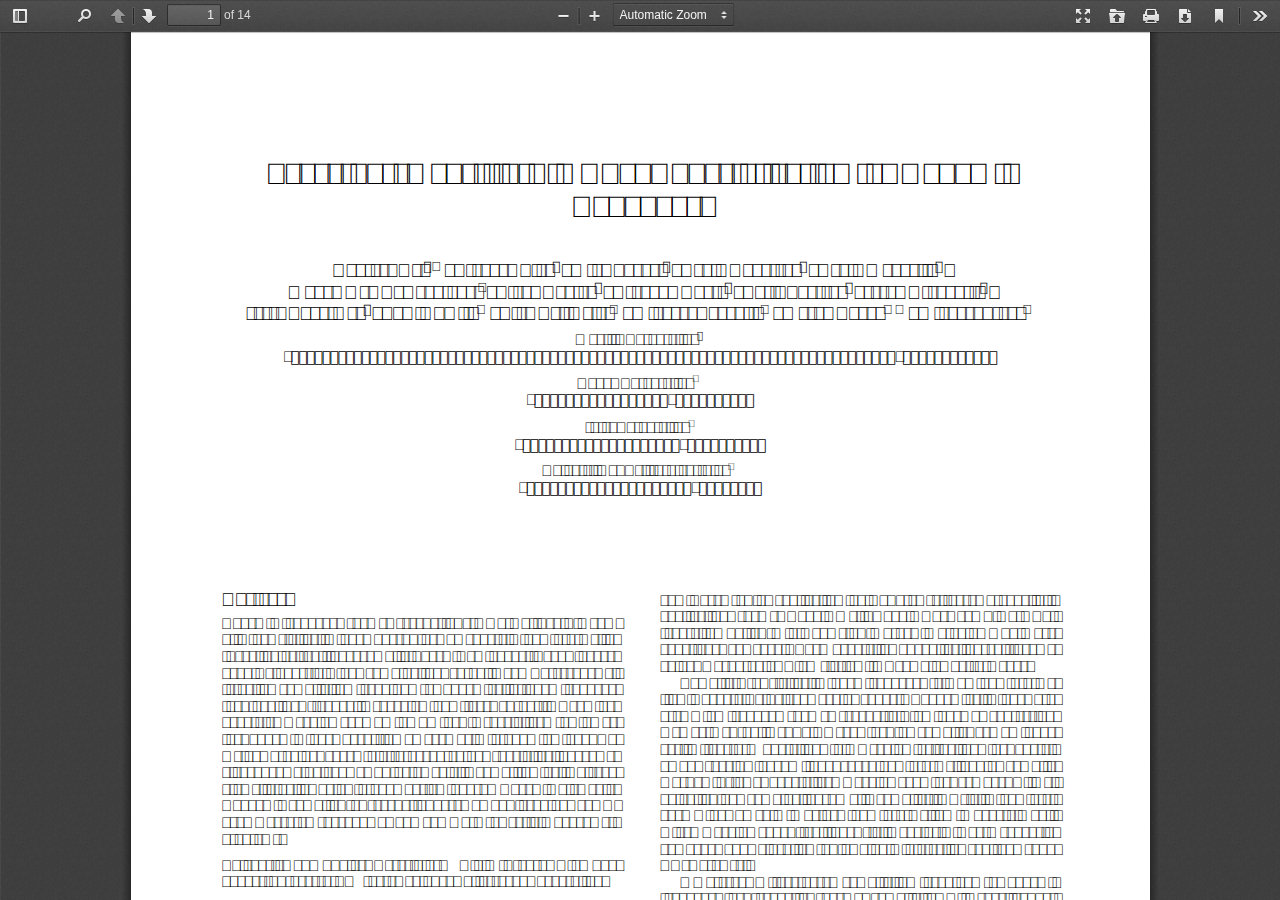
<file: lib/pdf/web/viewer.html>
<!DOCTYPE html>
<!--
Copyright 2012 Mozilla Foundation

Licensed under the Apache License, Version 2.0 (the "License");
you may not use this file except in compliance with the License.
You may obtain a copy of the License at

    http://www.apache.org/licenses/LICENSE-2.0

Unless required by applicable law or agreed to in writing, software
distributed under the License is distributed on an "AS IS" BASIS,
WITHOUT WARRANTIES OR CONDITIONS OF ANY KIND, either express or implied.
See the License for the specific language governing permissions and
limitations under the License.

Adobe CMap resources are covered by their own copyright but the same license:

    Copyright 1990-2015 Adobe Systems Incorporated.

See https://github.com/adobe-type-tools/cmap-resources
-->
<html dir="ltr" mozdisallowselectionprint>
  <head>
    <meta charset="utf-8">
    <meta name="viewport" content="width=device-width, initial-scale=1, maximum-scale=1">
    <meta name="google" content="notranslate">
    <meta http-equiv="X-UA-Compatible" content="IE=edge">
    <title>PDF.js viewer</title>


    <link rel="stylesheet" href="viewer.css">


<!-- This snippet is used in production (included from viewer.html) -->
<link rel="resource" type="application/l10n" href="locale/locale.properties">
<script src="../build/pdf.js"></script>


    <script src="viewer.js"></script>

  <link rel="alternate" href="/rss.xml" title="YanWei-Sun" type="application/rss+xml">
</head>

  <body tabindex="1" class="loadingInProgress">
    <div id="outerContainer">

      <div id="sidebarContainer">
        <div id="toolbarSidebar">
          <div class="splitToolbarButton toggled">
            <button id="viewThumbnail" class="toolbarButton toggled" title="Show Thumbnails" tabindex="2" data-l10n-id="thumbs">
               <span data-l10n-id="thumbs_label">Thumbnails</span>
            </button>
            <button id="viewOutline" class="toolbarButton" title="Show Document Outline (double-click to expand/collapse all items)" tabindex="3" data-l10n-id="document_outline">
               <span data-l10n-id="document_outline_label">Document Outline</span>
            </button>
            <button id="viewAttachments" class="toolbarButton" title="Show Attachments" tabindex="4" data-l10n-id="attachments">
               <span data-l10n-id="attachments_label">Attachments</span>
            </button>
          </div>
        </div>
        <div id="sidebarContent">
          <div id="thumbnailView">
          </div>
          <div id="outlineView" class="hidden">
          </div>
          <div id="attachmentsView" class="hidden">
          </div>
        </div>
        <div id="sidebarResizer" class="hidden"></div>
      </div>  <!-- sidebarContainer -->

      <div id="mainContainer">
        <div class="findbar hidden doorHanger" id="findbar">
          <div id="findbarInputContainer">
            <input id="findInput" class="toolbarField" title="Find" placeholder="Find in document…" tabindex="91" data-l10n-id="find_input">
            <div class="splitToolbarButton">
              <button id="findPrevious" class="toolbarButton findPrevious" title="Find the previous occurrence of the phrase" tabindex="92" data-l10n-id="find_previous">
                <span data-l10n-id="find_previous_label">Previous</span>
              </button>
              <div class="splitToolbarButtonSeparator"></div>
              <button id="findNext" class="toolbarButton findNext" title="Find the next occurrence of the phrase" tabindex="93" data-l10n-id="find_next">
                <span data-l10n-id="find_next_label">Next</span>
              </button>
            </div>
          </div>

          <div id="findbarOptionsOneContainer">
            <input type="checkbox" id="findHighlightAll" class="toolbarField" tabindex="94">
            <label for="findHighlightAll" class="toolbarLabel" data-l10n-id="find_highlight">Highlight all</label>
            <input type="checkbox" id="findMatchCase" class="toolbarField" tabindex="95">
            <label for="findMatchCase" class="toolbarLabel" data-l10n-id="find_match_case_label">Match case</label>
          </div>
          <div id="findbarOptionsTwoContainer">
            <input type="checkbox" id="findEntireWord" class="toolbarField" tabindex="96">
            <label for="findEntireWord" class="toolbarLabel" data-l10n-id="find_entire_word_label">Whole words</label>
            <span id="findResultsCount" class="toolbarLabel hidden"></span>
          </div>

          <div id="findbarMessageContainer">
            <span id="findMsg" class="toolbarLabel"></span>
          </div>
        </div>  <!-- findbar -->

        <div id="secondaryToolbar" class="secondaryToolbar hidden doorHangerRight">
          <div id="secondaryToolbarButtonContainer">
            <button id="secondaryPresentationMode" class="secondaryToolbarButton presentationMode visibleLargeView" title="Switch to Presentation Mode" tabindex="51" data-l10n-id="presentation_mode">
              <span data-l10n-id="presentation_mode_label">Presentation Mode</span>
            </button>

            <button id="secondaryOpenFile" class="secondaryToolbarButton openFile visibleLargeView" title="Open File" tabindex="52" data-l10n-id="open_file">
              <span data-l10n-id="open_file_label">Open</span>
            </button>

            <button id="secondaryPrint" class="secondaryToolbarButton print visibleMediumView" title="Print" tabindex="53" data-l10n-id="print">
              <span data-l10n-id="print_label">Print</span>
            </button>

            <button id="secondaryDownload" class="secondaryToolbarButton download visibleMediumView" title="Download" tabindex="54" data-l10n-id="download">
              <span data-l10n-id="download_label">Download</span>
            </button>

            <a href="#" id="secondaryViewBookmark" class="secondaryToolbarButton bookmark visibleSmallView" title="Current view (copy or open in new window)" tabindex="55" data-l10n-id="bookmark">
              <span data-l10n-id="bookmark_label">Current View</span>
            </a>

            <div class="horizontalToolbarSeparator visibleLargeView"></div>

            <button id="firstPage" class="secondaryToolbarButton firstPage" title="Go to First Page" tabindex="56" data-l10n-id="first_page">
              <span data-l10n-id="first_page_label">Go to First Page</span>
            </button>
            <button id="lastPage" class="secondaryToolbarButton lastPage" title="Go to Last Page" tabindex="57" data-l10n-id="last_page">
              <span data-l10n-id="last_page_label">Go to Last Page</span>
            </button>

            <div class="horizontalToolbarSeparator"></div>

            <button id="pageRotateCw" class="secondaryToolbarButton rotateCw" title="Rotate Clockwise" tabindex="58" data-l10n-id="page_rotate_cw">
              <span data-l10n-id="page_rotate_cw_label">Rotate Clockwise</span>
            </button>
            <button id="pageRotateCcw" class="secondaryToolbarButton rotateCcw" title="Rotate Counterclockwise" tabindex="59" data-l10n-id="page_rotate_ccw">
              <span data-l10n-id="page_rotate_ccw_label">Rotate Counterclockwise</span>
            </button>

            <div class="horizontalToolbarSeparator"></div>

            <button id="cursorSelectTool" class="secondaryToolbarButton selectTool toggled" title="Enable Text Selection Tool" tabindex="60" data-l10n-id="cursor_text_select_tool">
              <span data-l10n-id="cursor_text_select_tool_label">Text Selection Tool</span>
            </button>
            <button id="cursorHandTool" class="secondaryToolbarButton handTool" title="Enable Hand Tool" tabindex="61" data-l10n-id="cursor_hand_tool">
              <span data-l10n-id="cursor_hand_tool_label">Hand Tool</span>
            </button>

            <div class="horizontalToolbarSeparator"></div>

            <button id="scrollVertical" class="secondaryToolbarButton scrollModeButtons scrollVertical toggled" title="Use Vertical Scrolling" tabindex="62" data-l10n-id="scroll_vertical">
              <span data-l10n-id="scroll_vertical_label">Vertical Scrolling</span>
            </button>
            <button id="scrollHorizontal" class="secondaryToolbarButton scrollModeButtons scrollHorizontal" title="Use Horizontal Scrolling" tabindex="63" data-l10n-id="scroll_horizontal">
              <span data-l10n-id="scroll_horizontal_label">Horizontal Scrolling</span>
            </button>
            <button id="scrollWrapped" class="secondaryToolbarButton scrollModeButtons scrollWrapped" title="Use Wrapped Scrolling" tabindex="64" data-l10n-id="scroll_wrapped">
              <span data-l10n-id="scroll_wrapped_label">Wrapped Scrolling</span>
            </button>

            <div class="horizontalToolbarSeparator scrollModeButtons"></div>

            <button id="spreadNone" class="secondaryToolbarButton spreadModeButtons spreadNone toggled" title="Do not join page spreads" tabindex="65" data-l10n-id="spread_none">
              <span data-l10n-id="spread_none_label">No Spreads</span>
            </button>
            <button id="spreadOdd" class="secondaryToolbarButton spreadModeButtons spreadOdd" title="Join page spreads starting with odd-numbered pages" tabindex="66" data-l10n-id="spread_odd">
              <span data-l10n-id="spread_odd_label">Odd Spreads</span>
            </button>
            <button id="spreadEven" class="secondaryToolbarButton spreadModeButtons spreadEven" title="Join page spreads starting with even-numbered pages" tabindex="67" data-l10n-id="spread_even">
              <span data-l10n-id="spread_even_label">Even Spreads</span>
            </button>

            <div class="horizontalToolbarSeparator spreadModeButtons"></div>

            <button id="documentProperties" class="secondaryToolbarButton documentProperties" title="Document Properties…" tabindex="68" data-l10n-id="document_properties">
              <span data-l10n-id="document_properties_label">Document Properties…</span>
            </button>
          </div>
        </div>  <!-- secondaryToolbar -->

        <div class="toolbar">
          <div id="toolbarContainer">
            <div id="toolbarViewer">
              <div id="toolbarViewerLeft">
                <button id="sidebarToggle" class="toolbarButton" title="Toggle Sidebar" tabindex="11" data-l10n-id="toggle_sidebar">
                  <span data-l10n-id="toggle_sidebar_label">Toggle Sidebar</span>
                </button>
                <div class="toolbarButtonSpacer"></div>
                <button id="viewFind" class="toolbarButton" title="Find in Document" tabindex="12" data-l10n-id="findbar">
                  <span data-l10n-id="findbar_label">Find</span>
                </button>
                <div class="splitToolbarButton hiddenSmallView">
                  <button class="toolbarButton pageUp" title="Previous Page" id="previous" tabindex="13" data-l10n-id="previous">
                    <span data-l10n-id="previous_label">Previous</span>
                  </button>
                  <div class="splitToolbarButtonSeparator"></div>
                  <button class="toolbarButton pageDown" title="Next Page" id="next" tabindex="14" data-l10n-id="next">
                    <span data-l10n-id="next_label">Next</span>
                  </button>
                </div>
                <input type="number" id="pageNumber" class="toolbarField pageNumber" title="Page" value="1" size="4" min="1" tabindex="15" data-l10n-id="page">
                <span id="numPages" class="toolbarLabel"></span>
              </div>
              <div id="toolbarViewerRight">
                <button id="presentationMode" class="toolbarButton presentationMode hiddenLargeView" title="Switch to Presentation Mode" tabindex="31" data-l10n-id="presentation_mode">
                  <span data-l10n-id="presentation_mode_label">Presentation Mode</span>
                </button>

                <button id="openFile" class="toolbarButton openFile hiddenLargeView" title="Open File" tabindex="32" data-l10n-id="open_file">
                  <span data-l10n-id="open_file_label">Open</span>
                </button>

                <button id="print" class="toolbarButton print hiddenMediumView" title="Print" tabindex="33" data-l10n-id="print">
                  <span data-l10n-id="print_label">Print</span>
                </button>

                <button id="download" class="toolbarButton download hiddenMediumView" title="Download" tabindex="34" data-l10n-id="download">
                  <span data-l10n-id="download_label">Download</span>
                </button>
                <a href="#" id="viewBookmark" class="toolbarButton bookmark hiddenSmallView" title="Current view (copy or open in new window)" tabindex="35" data-l10n-id="bookmark">
                  <span data-l10n-id="bookmark_label">Current View</span>
                </a>

                <div class="verticalToolbarSeparator hiddenSmallView"></div>

                <button id="secondaryToolbarToggle" class="toolbarButton" title="Tools" tabindex="36" data-l10n-id="tools">
                  <span data-l10n-id="tools_label">Tools</span>
                </button>
              </div>
              <div id="toolbarViewerMiddle">
                <div class="splitToolbarButton">
                  <button id="zoomOut" class="toolbarButton zoomOut" title="Zoom Out" tabindex="21" data-l10n-id="zoom_out">
                    <span data-l10n-id="zoom_out_label">Zoom Out</span>
                  </button>
                  <div class="splitToolbarButtonSeparator"></div>
                  <button id="zoomIn" class="toolbarButton zoomIn" title="Zoom In" tabindex="22" data-l10n-id="zoom_in">
                    <span data-l10n-id="zoom_in_label">Zoom In</span>
                   </button>
                </div>
                <span id="scaleSelectContainer" class="dropdownToolbarButton">
                  <select id="scaleSelect" title="Zoom" tabindex="23" data-l10n-id="zoom">
                    <option id="pageAutoOption" title="" value="auto" selected="selected" data-l10n-id="page_scale_auto">Automatic Zoom</option>
                    <option id="pageActualOption" title="" value="page-actual" data-l10n-id="page_scale_actual">Actual Size</option>
                    <option id="pageFitOption" title="" value="page-fit" data-l10n-id="page_scale_fit">Page Fit</option>
                    <option id="pageWidthOption" title="" value="page-width" data-l10n-id="page_scale_width">Page Width</option>
                    <option id="customScaleOption" title="" value="custom" disabled="disabled" hidden="true"></option>
                    <option title="" value="0.5" data-l10n-id="page_scale_percent" data-l10n-args='{ "scale": 50 }'>50%</option>
                    <option title="" value="0.75" data-l10n-id="page_scale_percent" data-l10n-args='{ "scale": 75 }'>75%</option>
                    <option title="" value="1" data-l10n-id="page_scale_percent" data-l10n-args='{ "scale": 100 }'>100%</option>
                    <option title="" value="1.25" data-l10n-id="page_scale_percent" data-l10n-args='{ "scale": 125 }'>125%</option>
                    <option title="" value="1.5" data-l10n-id="page_scale_percent" data-l10n-args='{ "scale": 150 }'>150%</option>
                    <option title="" value="2" data-l10n-id="page_scale_percent" data-l10n-args='{ "scale": 200 }'>200%</option>
                    <option title="" value="3" data-l10n-id="page_scale_percent" data-l10n-args='{ "scale": 300 }'>300%</option>
                    <option title="" value="4" data-l10n-id="page_scale_percent" data-l10n-args='{ "scale": 400 }'>400%</option>
                  </select>
                </span>
              </div>
            </div>
            <div id="loadingBar">
              <div class="progress">
                <div class="glimmer">
                </div>
              </div>
            </div>
          </div>
        </div>

        <menu type="context" id="viewerContextMenu">
          <menuitem id="contextFirstPage" label="First Page"
                    data-l10n-id="first_page"></menuitem>
          <menuitem id="contextLastPage" label="Last Page"
                    data-l10n-id="last_page"></menuitem>
          <menuitem id="contextPageRotateCw" label="Rotate Clockwise"
                    data-l10n-id="page_rotate_cw"></menuitem>
          <menuitem id="contextPageRotateCcw" label="Rotate Counter-Clockwise"
                    data-l10n-id="page_rotate_ccw"></menuitem>
        </menu>

        <div id="viewerContainer" tabindex="0">
          <div id="viewer" class="pdfViewer"></div>
        </div>

        <div id="errorWrapper" hidden='true'>
          <div id="errorMessageLeft">
            <span id="errorMessage"></span>
            <button id="errorShowMore" data-l10n-id="error_more_info">
              More Information
            </button>
            <button id="errorShowLess" data-l10n-id="error_less_info" hidden='true'>
              Less Information
            </button>
          </div>
          <div id="errorMessageRight">
            <button id="errorClose" data-l10n-id="error_close">
              Close
            </button>
          </div>
          <div class="clearBoth"></div>
          <textarea id="errorMoreInfo" hidden='true' readonly="readonly"></textarea>
        </div>
      </div> <!-- mainContainer -->

      <div id="overlayContainer" class="hidden">
        <div id="passwordOverlay" class="container hidden">
          <div class="dialog">
            <div class="row">
              <p id="passwordText" data-l10n-id="password_label">Enter the password to open this PDF file:</p>
            </div>
            <div class="row">
              <input type="password" id="password" class="toolbarField">
            </div>
            <div class="buttonRow">
              <button id="passwordCancel" class="overlayButton"><span data-l10n-id="password_cancel">Cancel</span></button>
              <button id="passwordSubmit" class="overlayButton"><span data-l10n-id="password_ok">OK</span></button>
            </div>
          </div>
        </div>
        <div id="documentPropertiesOverlay" class="container hidden">
          <div class="dialog">
            <div class="row">
              <span data-l10n-id="document_properties_file_name">File name:</span> <p id="fileNameField">-</p>
            </div>
            <div class="row">
              <span data-l10n-id="document_properties_file_size">File size:</span> <p id="fileSizeField">-</p>
            </div>
            <div class="separator"></div>
            <div class="row">
              <span data-l10n-id="document_properties_title">Title:</span> <p id="titleField">-</p>
            </div>
            <div class="row">
              <span data-l10n-id="document_properties_author">Author:</span> <p id="authorField">-</p>
            </div>
            <div class="row">
              <span data-l10n-id="document_properties_subject">Subject:</span> <p id="subjectField">-</p>
            </div>
            <div class="row">
              <span data-l10n-id="document_properties_keywords">Keywords:</span> <p id="keywordsField">-</p>
            </div>
            <div class="row">
              <span data-l10n-id="document_properties_creation_date">Creation Date:</span> <p id="creationDateField">-</p>
            </div>
            <div class="row">
              <span data-l10n-id="document_properties_modification_date">Modification Date:</span> <p id="modificationDateField">-</p>
            </div>
            <div class="row">
              <span data-l10n-id="document_properties_creator">Creator:</span> <p id="creatorField">-</p>
            </div>
            <div class="separator"></div>
            <div class="row">
              <span data-l10n-id="document_properties_producer">PDF Producer:</span> <p id="producerField">-</p>
            </div>
            <div class="row">
              <span data-l10n-id="document_properties_version">PDF Version:</span> <p id="versionField">-</p>
            </div>
            <div class="row">
              <span data-l10n-id="document_properties_page_count">Page Count:</span> <p id="pageCountField">-</p>
            </div>
            <div class="row">
              <span data-l10n-id="document_properties_page_size">Page Size:</span> <p id="pageSizeField">-</p>
            </div>
            <div class="separator"></div>
            <div class="row">
              <span data-l10n-id="document_properties_linearized">Fast Web View:</span> <p id="linearizedField">-</p>
            </div>
            <div class="buttonRow">
              <button id="documentPropertiesClose" class="overlayButton"><span data-l10n-id="document_properties_close">Close</span></button>
            </div>
          </div>
        </div>
        <div id="printServiceOverlay" class="container hidden">
          <div class="dialog">
            <div class="row">
              <span data-l10n-id="print_progress_message">Preparing document for printing…</span>
            </div>
            <div class="row">
              <progress value="0" max="100"></progress>
              <span data-l10n-id="print_progress_percent" data-l10n-args='{ "progress": 0 }' class="relative-progress">0%</span>
            </div>
            <div class="buttonRow">
              <button id="printCancel" class="overlayButton"><span data-l10n-id="print_progress_close">Cancel</span></button>
            </div>
          </div>
        </div>
      </div>  <!-- overlayContainer -->

    </div> <!-- outerContainer -->
    <div id="printContainer"></div>
  </body>
</html>
</file>
<file: lib/pdf/web/viewer.css>
/* Copyright 2014 Mozilla Foundation
 *
 * Licensed under the Apache License, Version 2.0 (the "License");
 * you may not use this file except in compliance with the License.
 * You may obtain a copy of the License at
 *
 *     http://www.apache.org/licenses/LICENSE-2.0
 *
 * Unless required by applicable law or agreed to in writing, software
 * distributed under the License is distributed on an "AS IS" BASIS,
 * WITHOUT WARRANTIES OR CONDITIONS OF ANY KIND, either express or implied.
 * See the License for the specific language governing permissions and
 * limitations under the License.
 */

.textLayer {
  position: absolute;
  left: 0;
  top: 0;
  right: 0;
  bottom: 0;
  overflow: hidden;
  opacity: 0.2;
  line-height: 1.0;
}

.textLayer > span {
  color: transparent;
  position: absolute;
  white-space: pre;
  cursor: text;
  transform-origin: 0% 0%;
}

.textLayer .highlight {
  margin: -1px;
  padding: 1px;

  background-color: rgb(180, 0, 170);
  border-radius: 4px;
}

.textLayer .highlight.begin {
  border-radius: 4px 0px 0px 4px;
}

.textLayer .highlight.end {
  border-radius: 0px 4px 4px 0px;
}

.textLayer .highlight.middle {
  border-radius: 0px;
}

.textLayer .highlight.selected {
  background-color: rgb(0, 100, 0);
}

.textLayer ::-moz-selection { background: rgb(0,0,255); }

.textLayer ::selection { background: rgb(0,0,255); }

.textLayer .endOfContent {
  display: block;
  position: absolute;
  left: 0px;
  top: 100%;
  right: 0px;
  bottom: 0px;
  z-index: -1;
  cursor: default;
  -webkit-user-select: none;
     -moz-user-select: none;
      -ms-user-select: none;
          user-select: none;
}

.textLayer .endOfContent.active {
  top: 0px;
}


.annotationLayer section {
  position: absolute;
}

.annotationLayer .linkAnnotation > a,
.annotationLayer .buttonWidgetAnnotation.pushButton > a {
  position: absolute;
  font-size: 1em;
  top: 0;
  left: 0;
  width: 100%;
  height: 100%;
}

.annotationLayer .linkAnnotation > a:hover,
.annotationLayer .buttonWidgetAnnotation.pushButton > a:hover {
  opacity: 0.2;
  background: #ff0;
  box-shadow: 0px 2px 10px #ff0;
}

.annotationLayer .textAnnotation img {
  position: absolute;
  cursor: pointer;
}

.annotationLayer .textWidgetAnnotation input,
.annotationLayer .textWidgetAnnotation textarea,
.annotationLayer .choiceWidgetAnnotation select,
.annotationLayer .buttonWidgetAnnotation.checkBox input,
.annotationLayer .buttonWidgetAnnotation.radioButton input {
  background-color: rgba(0, 54, 255, 0.13);
  border: 1px solid transparent;
  box-sizing: border-box;
  font-size: 9px;
  height: 100%;
  margin: 0;
  padding: 0 3px;
  vertical-align: top;
  width: 100%;
}

.annotationLayer .choiceWidgetAnnotation select option {
  padding: 0;
}

.annotationLayer .buttonWidgetAnnotation.radioButton input {
  border-radius: 50%;
}

.annotationLayer .textWidgetAnnotation textarea {
  font: message-box;
  font-size: 9px;
  resize: none;
}

.annotationLayer .textWidgetAnnotation input[disabled],
.annotationLayer .textWidgetAnnotation textarea[disabled],
.annotationLayer .choiceWidgetAnnotation select[disabled],
.annotationLayer .buttonWidgetAnnotation.checkBox input[disabled],
.annotationLayer .buttonWidgetAnnotation.radioButton input[disabled] {
  background: none;
  border: 1px solid transparent;
  cursor: not-allowed;
}

.annotationLayer .textWidgetAnnotation input:hover,
.annotationLayer .textWidgetAnnotation textarea:hover,
.annotationLayer .choiceWidgetAnnotation select:hover,
.annotationLayer .buttonWidgetAnnotation.checkBox input:hover,
.annotationLayer .buttonWidgetAnnotation.radioButton input:hover {
  border: 1px solid #000;
}

.annotationLayer .textWidgetAnnotation input:focus,
.annotationLayer .textWidgetAnnotation textarea:focus,
.annotationLayer .choiceWidgetAnnotation select:focus {
  background: none;
  border: 1px solid transparent;
}

.annotationLayer .buttonWidgetAnnotation.checkBox input:checked:before,
.annotationLayer .buttonWidgetAnnotation.checkBox input:checked:after,
.annotationLayer .buttonWidgetAnnotation.radioButton input:checked:before {
  background-color: #000;
  content: '';
  display: block;
  position: absolute;
}

.annotationLayer .buttonWidgetAnnotation.checkBox input:checked:before,
.annotationLayer .buttonWidgetAnnotation.checkBox input:checked:after {
  height: 80%;
  left: 45%;
  width: 1px;
}

.annotationLayer .buttonWidgetAnnotation.checkBox input:checked:before {
  transform: rotate(45deg);
}

.annotationLayer .buttonWidgetAnnotation.checkBox input:checked:after {
  transform: rotate(-45deg);
}

.annotationLayer .buttonWidgetAnnotation.radioButton input:checked:before {
  border-radius: 50%;
  height: 50%;
  left: 30%;
  top: 20%;
  width: 50%;
}

.annotationLayer .textWidgetAnnotation input.comb {
  font-family: monospace;
  padding-left: 2px;
  padding-right: 0;
}

.annotationLayer .textWidgetAnnotation input.comb:focus {
  /*
   * Letter spacing is placed on the right side of each character. Hence, the
   * letter spacing of the last character may be placed outside the visible
   * area, causing horizontal scrolling. We avoid this by extending the width
   * when the element has focus and revert this when it loses focus.
   */
  width: 115%;
}

.annotationLayer .buttonWidgetAnnotation.checkBox input,
.annotationLayer .buttonWidgetAnnotation.radioButton input {
  -webkit-appearance: none;
     -moz-appearance: none;
          appearance: none;
  padding: 0;
}

.annotationLayer .popupWrapper {
  position: absolute;
  width: 20em;
}

.annotationLayer .popup {
  position: absolute;
  z-index: 200;
  max-width: 20em;
  background-color: #FFFF99;
  box-shadow: 0px 2px 5px #888;
  border-radius: 2px;
  padding: 6px;
  margin-left: 5px;
  cursor: pointer;
  font: message-box;
  font-size: 9px;
  word-wrap: break-word;
}

.annotationLayer .popup > * {
  font-size: 9px;
}

.annotationLayer .popup h1 {
  display: inline-block;
}

.annotationLayer .popup span {
  display: inline-block;
  margin-left: 5px;
}

.annotationLayer .popup p {
  border-top: 1px solid #333;
  margin-top: 2px;
  padding-top: 2px;
}

.annotationLayer .highlightAnnotation,
.annotationLayer .underlineAnnotation,
.annotationLayer .squigglyAnnotation,
.annotationLayer .strikeoutAnnotation,
.annotationLayer .freeTextAnnotation,
.annotationLayer .lineAnnotation svg line,
.annotationLayer .squareAnnotation svg rect,
.annotationLayer .circleAnnotation svg ellipse,
.annotationLayer .polylineAnnotation svg polyline,
.annotationLayer .polygonAnnotation svg polygon,
.annotationLayer .caretAnnotation,
.annotationLayer .inkAnnotation svg polyline,
.annotationLayer .stampAnnotation,
.annotationLayer .fileAttachmentAnnotation {
  cursor: pointer;
}

.pdfViewer .canvasWrapper {
  overflow: hidden;
}

.pdfViewer .page {
  direction: ltr;
  width: 816px;
  height: 1056px;
  margin: 1px auto -8px auto;
  position: relative;
  overflow: visible;
  border: 9px solid transparent;
  background-clip: content-box;
  -o-border-image: url(images/shadow.png) 9 9 repeat;
     border-image: url(images/shadow.png) 9 9 repeat;
  background-color: white;
}

.pdfViewer.removePageBorders .page {
  margin: 0px auto 10px auto;
  border: none;
}

.pdfViewer.singlePageView {
  display: inline-block;
}

.pdfViewer.singlePageView .page {
  margin: 0;
  border: none;
}

.pdfViewer.scrollHorizontal, .pdfViewer.scrollWrapped, .spread {
  margin-left: 3.5px;
  margin-right: 3.5px;
  text-align: center;
}

.pdfViewer.scrollHorizontal, .spread {
  white-space: nowrap;
}

.pdfViewer.removePageBorders,
.pdfViewer.scrollHorizontal .spread,
.pdfViewer.scrollWrapped .spread {
  margin-left: 0;
  margin-right: 0;
}

.spread .page,
.pdfViewer.scrollHorizontal .page,
.pdfViewer.scrollWrapped .page,
.pdfViewer.scrollHorizontal .spread,
.pdfViewer.scrollWrapped .spread {
  display: inline-block;
  vertical-align: middle;
}

.spread .page,
.pdfViewer.scrollHorizontal .page,
.pdfViewer.scrollWrapped .page {
  margin-left: -3.5px;
  margin-right: -3.5px;
}

.pdfViewer.removePageBorders .spread .page,
.pdfViewer.removePageBorders.scrollHorizontal .page,
.pdfViewer.removePageBorders.scrollWrapped .page {
  margin-left: 5px;
  margin-right: 5px;
}

.pdfViewer .page canvas {
  margin: 0;
  display: block;
}

.pdfViewer .page canvas[hidden] {
  display: none;
}

.pdfViewer .page .loadingIcon {
  position: absolute;
  display: block;
  left: 0;
  top: 0;
  right: 0;
  bottom: 0;
  background: url('images/loading-icon.gif') center no-repeat;
}

.pdfPresentationMode .pdfViewer {
  margin-left: 0;
  margin-right: 0;
}

.pdfPresentationMode .pdfViewer .page,
.pdfPresentationMode .pdfViewer .spread {
  display: block;
}

.pdfPresentationMode .pdfViewer .page,
.pdfPresentationMode .pdfViewer.removePageBorders .page {
  margin-left: auto;
  margin-right: auto;
}

.pdfPresentationMode:-ms-fullscreen .pdfViewer .page {
  margin-bottom: 100% !important;
}

.pdfPresentationMode:-webkit-full-screen .pdfViewer .page {
  margin-bottom: 100%;
  border: 0;
}

.pdfPresentationMode:-moz-full-screen .pdfViewer .page {
  margin-bottom: 100%;
  border: 0;
}

.pdfPresentationMode:fullscreen .pdfViewer .page {
  margin-bottom: 100%;
  border: 0;
}

:root {
  --sidebar-width: 200px;
}

* {
  padding: 0;
  margin: 0;
}

html {
  height: 100%;
  width: 100%;
  /* Font size is needed to make the activity bar the correct size. */
  font-size: 10px;
}

body {
  height: 100%;
  width: 100%;
  background-color: #404040;
  background-image: url(images/texture.png);
}

body,
input,
button,
select {
  font: message-box;
  outline: none;
}

.hidden {
  display: none !important;
}
[hidden] {
  display: none !important;
}

#viewerContainer.pdfPresentationMode:-ms-fullscreen {
  top: 0px !important;
  overflow: hidden !important;
}

#viewerContainer.pdfPresentationMode:-ms-fullscreen::-ms-backdrop {
  background-color: #000;
}

#viewerContainer.pdfPresentationMode:-webkit-full-screen {
  top: 0px;
  border-top: 2px solid transparent;
  background-color: #000;
  width: 100%;
  height: 100%;
  overflow: hidden;
  cursor: none;
  -webkit-user-select: none;
          user-select: none;
}

#viewerContainer.pdfPresentationMode:-moz-full-screen {
  top: 0px;
  border-top: 2px solid transparent;
  background-color: #000;
  width: 100%;
  height: 100%;
  overflow: hidden;
  cursor: none;
  -moz-user-select: none;
       user-select: none;
}

#viewerContainer.pdfPresentationMode:-ms-fullscreen {
  top: 0px;
  border-top: 2px solid transparent;
  background-color: #000;
  width: 100%;
  height: 100%;
  overflow: hidden;
  cursor: none;
  -ms-user-select: none;
      user-select: none;
}

#viewerContainer.pdfPresentationMode:fullscreen {
  top: 0px;
  border-top: 2px solid transparent;
  background-color: #000;
  width: 100%;
  height: 100%;
  overflow: hidden;
  cursor: none;
  -webkit-user-select: none;
     -moz-user-select: none;
      -ms-user-select: none;
          user-select: none;
}

.pdfPresentationMode:-webkit-full-screen a:not(.internalLink) {
  display: none;
}

.pdfPresentationMode:-moz-full-screen a:not(.internalLink) {
  display: none;
}

.pdfPresentationMode:-ms-fullscreen a:not(.internalLink) {
  display: none;
}

.pdfPresentationMode:fullscreen a:not(.internalLink) {
  display: none;
}

.pdfPresentationMode:-webkit-full-screen .textLayer > span {
  cursor: none;
}

.pdfPresentationMode:-moz-full-screen .textLayer > span {
  cursor: none;
}

.pdfPresentationMode:-ms-fullscreen .textLayer > span {
  cursor: none;
}

.pdfPresentationMode:fullscreen .textLayer > span {
  cursor: none;
}

.pdfPresentationMode.pdfPresentationModeControls > *,
.pdfPresentationMode.pdfPresentationModeControls .textLayer > span {
  cursor: default;
}

#outerContainer {
  width: 100%;
  height: 100%;
  position: relative;
}

#sidebarContainer {
  position: absolute;
  top: 32px;
  bottom: 0;
  width: 200px; /* Here, and elsewhere below, keep the constant value for compatibility
                   with older browsers that lack support for CSS variables. */
  width: var(--sidebar-width);
  visibility: hidden;
  z-index: 100;
  border-top: 1px solid #333;

  transition-duration: 200ms;
  transition-timing-function: ease;
}
html[dir='ltr'] #sidebarContainer {
  transition-property: left;
  left: -200px;
  left: calc(-1 * var(--sidebar-width));
}
html[dir='rtl'] #sidebarContainer {
  transition-property: right;
  right: -200px;
  right: calc(-1 * var(--sidebar-width));
}

.loadingInProgress #sidebarContainer {
  top: 36px;
}

#outerContainer.sidebarResizing #sidebarContainer {
  /* Improve responsiveness and avoid visual glitches when the sidebar is resized. */
  transition-duration: 0s;
  /* Prevent e.g. the thumbnails being selected when the sidebar is resized. */
  -webkit-user-select: none;
     -moz-user-select: none;
      -ms-user-select: none;
          user-select: none;
}

#outerContainer.sidebarMoving #sidebarContainer,
#outerContainer.sidebarOpen #sidebarContainer {
  visibility: visible;
}
html[dir='ltr'] #outerContainer.sidebarOpen #sidebarContainer {
  left: 0px;
}
html[dir='rtl'] #outerContainer.sidebarOpen #sidebarContainer {
  right: 0px;
}

#mainContainer {
  position: absolute;
  top: 0;
  right: 0;
  bottom: 0;
  left: 0;
  min-width: 320px;
}

#sidebarContent {
  top: 32px;
  bottom: 0;
  overflow: auto;
  -webkit-overflow-scrolling: touch;
  position: absolute;
  width: 100%;
  background-color: hsla(0,0%,0%,.1);
}
html[dir='ltr'] #sidebarContent {
  left: 0;
  box-shadow: inset -1px 0 0 hsla(0,0%,0%,.25);
}
html[dir='rtl'] #sidebarContent {
  right: 0;
  box-shadow: inset 1px 0 0 hsla(0,0%,0%,.25);
}

#viewerContainer {
  overflow: auto;
  -webkit-overflow-scrolling: touch;
  position: absolute;
  top: 32px;
  right: 0;
  bottom: 0;
  left: 0;
  outline: none;
}
#viewerContainer:not(.pdfPresentationMode) {
  transition-duration: 200ms;
  transition-timing-function: ease;
}
html[dir='ltr'] #viewerContainer {
  box-shadow: inset 1px 0 0 hsla(0,0%,100%,.05);
}
html[dir='rtl'] #viewerContainer {
  box-shadow: inset -1px 0 0 hsla(0,0%,100%,.05);
}

#outerContainer.sidebarResizing #viewerContainer {
  /* Improve responsiveness and avoid visual glitches when the sidebar is resized. */
  transition-duration: 0s;
}

html[dir='ltr'] #outerContainer.sidebarOpen #viewerContainer:not(.pdfPresentationMode) {
  transition-property: left;
  left: 200px;
  left: var(--sidebar-width);
}
html[dir='rtl'] #outerContainer.sidebarOpen #viewerContainer:not(.pdfPresentationMode) {
  transition-property: right;
  right: 200px;
  right: var(--sidebar-width);
}

.toolbar {
  position: relative;
  left: 0;
  right: 0;
  z-index: 9999;
  cursor: default;
}

#toolbarContainer {
  width: 100%;
}

#toolbarSidebar {
  width: 100%;
  height: 32px;
  background-color: #424242; /* fallback */
  background-image: url(images/texture.png),
                    linear-gradient(hsla(0,0%,30%,.99), hsla(0,0%,25%,.95));
}
html[dir='ltr'] #toolbarSidebar {
  box-shadow: inset -1px 0 0 rgba(0, 0, 0, 0.25),
              inset 0 -1px 0 hsla(0,0%,100%,.05),
              0 1px 0 hsla(0,0%,0%,.15),
              0 0 1px hsla(0,0%,0%,.1);
}
html[dir='rtl'] #toolbarSidebar {
  box-shadow: inset 1px 0 0 rgba(0, 0, 0, 0.25),
              inset 0 1px 0 hsla(0,0%,100%,.05),
              0 1px 0 hsla(0,0%,0%,.15),
              0 0 1px hsla(0,0%,0%,.1);
}

#sidebarResizer {
  position: absolute;
  top: 0;
  bottom: 0;
  width: 6px;
  z-index: 200;
  cursor: ew-resize;
}
html[dir='ltr'] #sidebarResizer {
  right: -6px;
}
html[dir='rtl'] #sidebarResizer {
  left: -6px;
}

#toolbarContainer, .findbar, .secondaryToolbar {
  position: relative;
  height: 32px;
  background-color: #474747; /* fallback */
  background-image: url(images/texture.png),
                    linear-gradient(hsla(0,0%,32%,.99), hsla(0,0%,27%,.95));
}
html[dir='ltr'] #toolbarContainer, .findbar, .secondaryToolbar {
  box-shadow: inset 0 1px 1px hsla(0,0%,0%,.15),
              inset 0 -1px 0 hsla(0,0%,100%,.05),
              0 1px 0 hsla(0,0%,0%,.15),
              0 1px 1px hsla(0,0%,0%,.1);
}
html[dir='rtl'] #toolbarContainer, .findbar, .secondaryToolbar {
  box-shadow: inset 0 1px 1px hsla(0,0%,0%,.15),
              inset 0 -1px 0 hsla(0,0%,100%,.05),
              0 1px 0 hsla(0,0%,0%,.15),
              0 1px 1px hsla(0,0%,0%,.1);
}

#toolbarViewer {
  height: 32px;
}

#loadingBar {
  position: relative;
  width: 100%;
  height: 4px;
  background-color: #333;
  border-bottom: 1px solid #333;
}

#loadingBar .progress {
  position: absolute;
  top: 0;
  left: 0;
  width: 0%;
  height: 100%;
  background-color: #ddd;
  overflow: hidden;
  transition: width 200ms;
}

@-webkit-keyframes progressIndeterminate {
  0% { left: -142px; }
  100% { left: 0; }
}

@keyframes progressIndeterminate {
  0% { left: -142px; }
  100% { left: 0; }
}

#loadingBar .progress.indeterminate {
  background-color: #999;
  transition: none;
}

#loadingBar .progress.indeterminate .glimmer {
  position: absolute;
  top: 0;
  left: 0;
  height: 100%;
  width: calc(100% + 150px);

  background: repeating-linear-gradient(135deg,
                                        #bbb 0, #999 5px,
                                        #999 45px, #ddd 55px,
                                        #ddd 95px, #bbb 100px);

  -webkit-animation: progressIndeterminate 950ms linear infinite;

          animation: progressIndeterminate 950ms linear infinite;
}

.findbar, .secondaryToolbar {
  top: 32px;
  position: absolute;
  z-index: 10000;
  height: auto;
  min-width: 16px;
  padding: 0px 6px 0px 6px;
  margin: 4px 2px 4px 2px;
  color: hsl(0,0%,85%);
  font-size: 12px;
  line-height: 14px;
  text-align: left;
  cursor: default;
}

.findbar {
  min-width: 300px;
}
.findbar > div {
  height: 32px;
}
.findbar.wrapContainers > div {
  clear: both;
}
.findbar.wrapContainers > div#findbarMessageContainer {
  height: auto;
}
html[dir='ltr'] .findbar {
  left: 68px;
}
html[dir='rtl'] .findbar {
  right: 68px;
}

.findbar label {
  -webkit-user-select: none;
     -moz-user-select: none;
      -ms-user-select: none;
          user-select: none;
}

#findInput {
  width: 200px;
}
#findInput::-webkit-input-placeholder {
  color: hsl(0, 0%, 75%);
}
#findInput::-moz-placeholder {
  font-style: italic;
}
#findInput:-ms-input-placeholder {
  font-style: italic;
}
#findInput::-ms-input-placeholder {
  font-style: italic;
}
#findInput::placeholder {
  font-style: italic;
}
#findInput[data-status="pending"] {
  background-image: url(images/loading-small.png);
  background-repeat: no-repeat;
  background-position: right;
}
html[dir='rtl'] #findInput[data-status="pending"] {
  background-position: left;
}

.secondaryToolbar {
  padding: 6px;
  height: auto;
  z-index: 30000;
}
html[dir='ltr'] .secondaryToolbar {
  right: 4px;
}
html[dir='rtl'] .secondaryToolbar {
  left: 4px;
}

#secondaryToolbarButtonContainer {
  max-width: 200px;
  max-height: 400px;
  overflow-y: auto;
  -webkit-overflow-scrolling: touch;
  margin-bottom: -4px;
}

#secondaryToolbarButtonContainer.hiddenScrollModeButtons > .scrollModeButtons,
#secondaryToolbarButtonContainer.hiddenSpreadModeButtons > .spreadModeButtons {
  display: none !important;
}

.doorHanger,
.doorHangerRight {
  border: 1px solid hsla(0,0%,0%,.5);
  border-radius: 2px;
  box-shadow: 0 1px 4px rgba(0, 0, 0, 0.3);
}
.doorHanger:after, .doorHanger:before,
.doorHangerRight:after, .doorHangerRight:before {
  bottom: 100%;
  border: solid transparent;
  content: " ";
  height: 0;
  width: 0;
  position: absolute;
  pointer-events: none;
}
.doorHanger:after,
.doorHangerRight:after {
  border-bottom-color: hsla(0,0%,32%,.99);
  border-width: 8px;
}
.doorHanger:before,
.doorHangerRight:before {
  border-bottom-color: hsla(0,0%,0%,.5);
  border-width: 9px;
}

html[dir='ltr'] .doorHanger:after,
html[dir='rtl'] .doorHangerRight:after {
  left: 13px;
  margin-left: -8px;
}

html[dir='ltr'] .doorHanger:before,
html[dir='rtl'] .doorHangerRight:before {
  left: 13px;
  margin-left: -9px;
}

html[dir='rtl'] .doorHanger:after,
html[dir='ltr'] .doorHangerRight:after {
  right: 13px;
  margin-right: -8px;
}

html[dir='rtl'] .doorHanger:before,
html[dir='ltr'] .doorHangerRight:before {
  right: 13px;
  margin-right: -9px;
}

#findResultsCount {
  background-color: hsl(0, 0%, 85%);
  color: hsl(0, 0%, 32%);
  text-align: center;
  padding: 3px 4px;
}

#findMsg {
  font-style: italic;
  color: #A6B7D0;
}
#findMsg:empty {
  display: none;
}

#findInput.notFound {
  background-color: rgb(255, 102, 102);
}

#toolbarViewerMiddle {
  position: absolute;
  left: 50%;
  transform: translateX(-50%);
}

html[dir='ltr'] #toolbarViewerLeft,
html[dir='rtl'] #toolbarViewerRight {
  float: left;
}
html[dir='ltr'] #toolbarViewerRight,
html[dir='rtl'] #toolbarViewerLeft {
  float: right;
}
html[dir='ltr'] #toolbarViewerLeft > *,
html[dir='ltr'] #toolbarViewerMiddle > *,
html[dir='ltr'] #toolbarViewerRight > *,
html[dir='ltr'] .findbar * {
  position: relative;
  float: left;
}
html[dir='rtl'] #toolbarViewerLeft > *,
html[dir='rtl'] #toolbarViewerMiddle > *,
html[dir='rtl'] #toolbarViewerRight > *,
html[dir='rtl'] .findbar * {
  position: relative;
  float: right;
}

html[dir='ltr'] .splitToolbarButton {
  margin: 3px 2px 4px 0;
  display: inline-block;
}
html[dir='rtl'] .splitToolbarButton {
  margin: 3px 0 4px 2px;
  display: inline-block;
}
html[dir='ltr'] .splitToolbarButton > .toolbarButton {
  border-radius: 0;
  float: left;
}
html[dir='rtl'] .splitToolbarButton > .toolbarButton {
  border-radius: 0;
  float: right;
}

.toolbarButton,
.secondaryToolbarButton,
.overlayButton {
  border: 0 none;
  background: none;
  width: 32px;
  height: 25px;
}

.toolbarButton > span {
  display: inline-block;
  width: 0;
  height: 0;
  overflow: hidden;
}

.toolbarButton[disabled],
.secondaryToolbarButton[disabled],
.overlayButton[disabled] {
  opacity: .5;
}

.splitToolbarButton.toggled .toolbarButton {
  margin: 0;
}

.splitToolbarButton:hover > .toolbarButton,
.splitToolbarButton:focus > .toolbarButton,
.splitToolbarButton.toggled > .toolbarButton,
.toolbarButton.textButton {
  background-color: hsla(0,0%,0%,.12);
  background-image: linear-gradient(hsla(0,0%,100%,.05), hsla(0,0%,100%,0));
  background-clip: padding-box;
  border: 1px solid hsla(0,0%,0%,.35);
  border-color: hsla(0,0%,0%,.32) hsla(0,0%,0%,.38) hsla(0,0%,0%,.42);
  box-shadow: 0 1px 0 hsla(0,0%,100%,.05) inset,
              0 0 1px hsla(0,0%,100%,.15) inset,
              0 1px 0 hsla(0,0%,100%,.05);
  transition-property: background-color, border-color, box-shadow;
  transition-duration: 150ms;
  transition-timing-function: ease;

}
.splitToolbarButton > .toolbarButton:hover,
.splitToolbarButton > .toolbarButton:focus,
.dropdownToolbarButton:hover,
.overlayButton:hover,
.overlayButton:focus,
.toolbarButton.textButton:hover,
.toolbarButton.textButton:focus {
  background-color: hsla(0,0%,0%,.2);
  box-shadow: 0 1px 0 hsla(0,0%,100%,.05) inset,
              0 0 1px hsla(0,0%,100%,.15) inset,
              0 0 1px hsla(0,0%,0%,.05);
  z-index: 199;
}
.splitToolbarButton > .toolbarButton {
  position: relative;
}
html[dir='ltr'] .splitToolbarButton > .toolbarButton:first-child,
html[dir='rtl'] .splitToolbarButton > .toolbarButton:last-child {
  position: relative;
  margin: 0;
  margin-right: -1px;
  border-top-left-radius: 2px;
  border-bottom-left-radius: 2px;
  border-right-color: transparent;
}
html[dir='ltr'] .splitToolbarButton > .toolbarButton:last-child,
html[dir='rtl'] .splitToolbarButton > .toolbarButton:first-child {
  position: relative;
  margin: 0;
  margin-left: -1px;
  border-top-right-radius: 2px;
  border-bottom-right-radius: 2px;
  border-left-color: transparent;
}
.splitToolbarButtonSeparator {
  padding: 8px 0;
  width: 1px;
  background-color: hsla(0,0%,0%,.5);
  z-index: 99;
  box-shadow: 0 0 0 1px hsla(0,0%,100%,.08);
  display: inline-block;
  margin: 5px 0;
}
html[dir='ltr'] .splitToolbarButtonSeparator {
  float: left;
}
html[dir='rtl'] .splitToolbarButtonSeparator {
  float: right;
}
.splitToolbarButton:hover > .splitToolbarButtonSeparator,
.splitToolbarButton.toggled > .splitToolbarButtonSeparator {
  padding: 12px 0;
  margin: 1px 0;
  box-shadow: 0 0 0 1px hsla(0,0%,100%,.03);
  transition-property: padding;
  transition-duration: 10ms;
  transition-timing-function: ease;
}

.toolbarButton,
.dropdownToolbarButton,
.secondaryToolbarButton,
.overlayButton {
  min-width: 16px;
  padding: 2px 6px 0;
  border: 1px solid transparent;
  border-radius: 2px;
  color: hsla(0,0%,100%,.8);
  font-size: 12px;
  line-height: 14px;
  -webkit-user-select: none;
     -moz-user-select: none;
      -ms-user-select: none;
          user-select: none;
  /* Opera does not support user-select, use <... unselectable="on"> instead */
  cursor: default;
  transition-property: background-color, border-color, box-shadow;
  transition-duration: 150ms;
  transition-timing-function: ease;
}

html[dir='ltr'] .toolbarButton,
html[dir='ltr'] .overlayButton,
html[dir='ltr'] .dropdownToolbarButton {
  margin: 3px 2px 4px 0;
}
html[dir='rtl'] .toolbarButton,
html[dir='rtl'] .overlayButton,
html[dir='rtl'] .dropdownToolbarButton {
  margin: 3px 0 4px 2px;
}

.toolbarButton:hover,
.toolbarButton:focus,
.dropdownToolbarButton,
.overlayButton,
.secondaryToolbarButton:hover,
.secondaryToolbarButton:focus {
  background-color: hsla(0,0%,0%,.12);
  background-image: linear-gradient(hsla(0,0%,100%,.05), hsla(0,0%,100%,0));
  background-clip: padding-box;
  border: 1px solid hsla(0,0%,0%,.35);
  border-color: hsla(0,0%,0%,.32) hsla(0,0%,0%,.38) hsla(0,0%,0%,.42);
  box-shadow: 0 1px 0 hsla(0,0%,100%,.05) inset,
              0 0 1px hsla(0,0%,100%,.15) inset,
              0 1px 0 hsla(0,0%,100%,.05);
}

.toolbarButton:hover:active,
.overlayButton:hover:active,
.dropdownToolbarButton:hover:active,
.secondaryToolbarButton:hover:active {
  background-color: hsla(0,0%,0%,.2);
  background-image: linear-gradient(hsla(0,0%,100%,.05), hsla(0,0%,100%,0));
  border-color: hsla(0,0%,0%,.35) hsla(0,0%,0%,.4) hsla(0,0%,0%,.45);
  box-shadow: 0 1px 1px hsla(0,0%,0%,.1) inset,
              0 0 1px hsla(0,0%,0%,.2) inset,
              0 1px 0 hsla(0,0%,100%,.05);
  transition-property: background-color, border-color, box-shadow;
  transition-duration: 10ms;
  transition-timing-function: linear;
}

.toolbarButton.toggled,
.splitToolbarButton.toggled > .toolbarButton.toggled,
.secondaryToolbarButton.toggled {
  background-color: hsla(0,0%,0%,.3);
  background-image: linear-gradient(hsla(0,0%,100%,.05), hsla(0,0%,100%,0));
  border-color: hsla(0,0%,0%,.4) hsla(0,0%,0%,.45) hsla(0,0%,0%,.5);
  box-shadow: 0 1px 1px hsla(0,0%,0%,.1) inset,
              0 0 1px hsla(0,0%,0%,.2) inset,
              0 1px 0 hsla(0,0%,100%,.05);
  transition-property: background-color, border-color, box-shadow;
  transition-duration: 10ms;
  transition-timing-function: linear;
}

.toolbarButton.toggled:hover:active,
.splitToolbarButton.toggled > .toolbarButton.toggled:hover:active,
.secondaryToolbarButton.toggled:hover:active {
  background-color: hsla(0,0%,0%,.4);
  border-color: hsla(0,0%,0%,.4) hsla(0,0%,0%,.5) hsla(0,0%,0%,.55);
  box-shadow: 0 1px 1px hsla(0,0%,0%,.2) inset,
              0 0 1px hsla(0,0%,0%,.3) inset,
              0 1px 0 hsla(0,0%,100%,.05);
}

.dropdownToolbarButton {
  width: 120px;
  max-width: 120px;
  padding: 0;
  overflow: hidden;
  background: url(images/toolbarButton-menuArrows.png) no-repeat;
}
html[dir='ltr'] .dropdownToolbarButton {
  background-position: 95%;
}
html[dir='rtl'] .dropdownToolbarButton {
  background-position: 5%;
}

.dropdownToolbarButton > select {
  min-width: 140px;
  font-size: 12px;
  color: hsl(0,0%,95%);
  margin: 0;
  padding: 3px 2px 2px;
  border: none;
  background: rgba(0,0,0,0); /* Opera does not support 'transparent' <select> background */
}

.dropdownToolbarButton > select > option {
  background: hsl(0,0%,24%);
}

#customScaleOption {
  display: none;
}

#pageWidthOption {
  border-bottom: 1px rgba(255, 255, 255, .5) solid;
}

html[dir='ltr'] .splitToolbarButton:first-child,
html[dir='ltr'] .toolbarButton:first-child,
html[dir='rtl'] .splitToolbarButton:last-child,
html[dir='rtl'] .toolbarButton:last-child {
  margin-left: 4px;
}
html[dir='ltr'] .splitToolbarButton:last-child,
html[dir='ltr'] .toolbarButton:last-child,
html[dir='rtl'] .splitToolbarButton:first-child,
html[dir='rtl'] .toolbarButton:first-child {
  margin-right: 4px;
}

.toolbarButtonSpacer {
  width: 30px;
  display: inline-block;
  height: 1px;
}

html[dir='ltr'] #findPrevious {
  margin-left: 3px;
}
html[dir='ltr'] #findNext {
  margin-right: 3px;
}

html[dir='rtl'] #findPrevious {
  margin-right: 3px;
}
html[dir='rtl'] #findNext {
  margin-left: 3px;
}

.toolbarButton::before,
.secondaryToolbarButton::before {
  /* All matching images have a size of 16x16
   * All relevant containers have a size of 32x25 */
  position: absolute;
  display: inline-block;
  top: 4px;
  left: 7px;
}

html[dir="ltr"] .secondaryToolbarButton::before {
  left: 4px;
}
html[dir="rtl"] .secondaryToolbarButton::before {
  right: 4px;
}

html[dir='ltr'] .toolbarButton#sidebarToggle::before {
  content: url(images/toolbarButton-sidebarToggle.png);
}
html[dir='rtl'] .toolbarButton#sidebarToggle::before {
  content: url(images/toolbarButton-sidebarToggle-rtl.png);
}

html[dir='ltr'] .toolbarButton#secondaryToolbarToggle::before {
  content: url(images/toolbarButton-secondaryToolbarToggle.png);
}
html[dir='rtl'] .toolbarButton#secondaryToolbarToggle::before {
  content: url(images/toolbarButton-secondaryToolbarToggle-rtl.png);
}

html[dir='ltr'] .toolbarButton.findPrevious::before {
  content: url(images/findbarButton-previous.png);
}
html[dir='rtl'] .toolbarButton.findPrevious::before {
  content: url(images/findbarButton-previous-rtl.png);
}

html[dir='ltr'] .toolbarButton.findNext::before {
  content: url(images/findbarButton-next.png);
}
html[dir='rtl'] .toolbarButton.findNext::before {
  content: url(images/findbarButton-next-rtl.png);
}

html[dir='ltr'] .toolbarButton.pageUp::before {
  content: url(images/toolbarButton-pageUp.png);
}
html[dir='rtl'] .toolbarButton.pageUp::before {
  content: url(images/toolbarButton-pageUp-rtl.png);
}

html[dir='ltr'] .toolbarButton.pageDown::before {
  content: url(images/toolbarButton-pageDown.png);
}
html[dir='rtl'] .toolbarButton.pageDown::before {
  content: url(images/toolbarButton-pageDown-rtl.png);
}

.toolbarButton.zoomOut::before {
  content: url(images/toolbarButton-zoomOut.png);
}

.toolbarButton.zoomIn::before {
  content: url(images/toolbarButton-zoomIn.png);
}

.toolbarButton.presentationMode::before,
.secondaryToolbarButton.presentationMode::before {
  content: url(images/toolbarButton-presentationMode.png);
}

.toolbarButton.print::before,
.secondaryToolbarButton.print::before {
  content: url(images/toolbarButton-print.png);
}

.toolbarButton.openFile::before,
.secondaryToolbarButton.openFile::before {
  content: url(images/toolbarButton-openFile.png);
}

.toolbarButton.download::before,
.secondaryToolbarButton.download::before {
  content: url(images/toolbarButton-download.png);
}

.toolbarButton.bookmark,
.secondaryToolbarButton.bookmark {
  box-sizing: border-box;
  outline: none;
  padding-top: 4px;
  text-decoration: none;
}
.secondaryToolbarButton.bookmark {
  padding-top: 5px;
}

.bookmark[href='#'] {
  opacity: .5;
  pointer-events: none;
}

.toolbarButton.bookmark::before,
.secondaryToolbarButton.bookmark::before {
  content: url(images/toolbarButton-bookmark.png);
}

#viewThumbnail.toolbarButton::before {
  content: url(images/toolbarButton-viewThumbnail.png);
}

html[dir="ltr"] #viewOutline.toolbarButton::before {
  content: url(images/toolbarButton-viewOutline.png);
}
html[dir="rtl"] #viewOutline.toolbarButton::before {
  content: url(images/toolbarButton-viewOutline-rtl.png);
}

#viewAttachments.toolbarButton::before {
  content: url(images/toolbarButton-viewAttachments.png);
}

#viewFind.toolbarButton::before {
  content: url(images/toolbarButton-search.png);
}

.toolbarButton.pdfSidebarNotification::after {
  position: absolute;
  display: inline-block;
  top: 1px;
  /* Create a filled circle, with a diameter of 9 pixels, using only CSS: */
  content: '';
  background-color: #70DB55;
  height: 9px;
  width: 9px;
  border-radius: 50%;
}
html[dir='ltr'] .toolbarButton.pdfSidebarNotification::after {
  left: 17px;
}
html[dir='rtl'] .toolbarButton.pdfSidebarNotification::after {
  right: 17px;
}

.secondaryToolbarButton {
  position: relative;
  margin: 0 0 4px 0;
  padding: 3px 0 1px 0;
  height: auto;
  min-height: 25px;
  width: auto;
  min-width: 100%;
  white-space: normal;
}
html[dir="ltr"] .secondaryToolbarButton {
  padding-left: 24px;
  text-align: left;
}
html[dir="rtl"] .secondaryToolbarButton {
  padding-right: 24px;
  text-align: right;
}
html[dir="ltr"] .secondaryToolbarButton.bookmark {
  padding-left: 27px;
}
html[dir="rtl"] .secondaryToolbarButton.bookmark {
  padding-right: 27px;
}

html[dir="ltr"] .secondaryToolbarButton > span {
  padding-right: 4px;
}
html[dir="rtl"] .secondaryToolbarButton > span {
  padding-left: 4px;
}

.secondaryToolbarButton.firstPage::before {
  content: url(images/secondaryToolbarButton-firstPage.png);
}

.secondaryToolbarButton.lastPage::before {
  content: url(images/secondaryToolbarButton-lastPage.png);
}

.secondaryToolbarButton.rotateCcw::before {
  content: url(images/secondaryToolbarButton-rotateCcw.png);
}

.secondaryToolbarButton.rotateCw::before {
  content: url(images/secondaryToolbarButton-rotateCw.png);
}

.secondaryToolbarButton.selectTool::before {
  content: url(images/secondaryToolbarButton-selectTool.png);
}

.secondaryToolbarButton.handTool::before {
  content: url(images/secondaryToolbarButton-handTool.png);
}

.secondaryToolbarButton.scrollVertical::before {
  content: url(images/secondaryToolbarButton-scrollVertical.png);
}

.secondaryToolbarButton.scrollHorizontal::before {
  content: url(images/secondaryToolbarButton-scrollHorizontal.png);
}

.secondaryToolbarButton.scrollWrapped::before {
  content: url(images/secondaryToolbarButton-scrollWrapped.png);
}

.secondaryToolbarButton.spreadNone::before {
  content: url(images/secondaryToolbarButton-spreadNone.png);
}

.secondaryToolbarButton.spreadOdd::before {
  content: url(images/secondaryToolbarButton-spreadOdd.png);
}

.secondaryToolbarButton.spreadEven::before {
  content: url(images/secondaryToolbarButton-spreadEven.png);
}

.secondaryToolbarButton.documentProperties::before {
  content: url(images/secondaryToolbarButton-documentProperties.png);
}

.verticalToolbarSeparator {
  display: block;
  padding: 8px 0;
  margin: 8px 4px;
  width: 1px;
  background-color: hsla(0,0%,0%,.5);
  box-shadow: 0 0 0 1px hsla(0,0%,100%,.08);
}
html[dir='ltr'] .verticalToolbarSeparator {
  margin-left: 2px;
}
html[dir='rtl'] .verticalToolbarSeparator {
  margin-right: 2px;
}

.horizontalToolbarSeparator {
  display: block;
  margin: 0 0 4px 0;
  height: 1px;
  width: 100%;
  background-color: hsla(0,0%,0%,.5);
  box-shadow: 0 0 0 1px hsla(0,0%,100%,.08);
}

.toolbarField {
  padding: 3px 6px;
  margin: 4px 0 4px 0;
  border: 1px solid transparent;
  border-radius: 2px;
  background-color: hsla(0,0%,100%,.09);
  background-image: linear-gradient(hsla(0,0%,100%,.05), hsla(0,0%,100%,0));
  background-clip: padding-box;
  border: 1px solid hsla(0,0%,0%,.35);
  border-color: hsla(0,0%,0%,.32) hsla(0,0%,0%,.38) hsla(0,0%,0%,.42);
  box-shadow: 0 1px 0 hsla(0,0%,0%,.05) inset,
              0 1px 0 hsla(0,0%,100%,.05);
  color: hsl(0,0%,95%);
  font-size: 12px;
  line-height: 14px;
  outline-style: none;
  transition-property: background-color, border-color, box-shadow;
  transition-duration: 150ms;
  transition-timing-function: ease;
}

.toolbarField[type=checkbox] {
  display: inline-block;
  margin: 8px 0px;
}

.toolbarField.pageNumber {
  -moz-appearance: textfield; /* hides the spinner in moz */
  min-width: 16px;
  text-align: right;
  width: 40px;
}

.toolbarField.pageNumber.visiblePageIsLoading {
  background-image: url(images/loading-small.png);
  background-repeat: no-repeat;
  background-position: 1px;
}

.toolbarField.pageNumber::-webkit-inner-spin-button,
.toolbarField.pageNumber::-webkit-outer-spin-button {
    -webkit-appearance: none;
    margin: 0;
}

.toolbarField:hover {
  background-color: hsla(0,0%,100%,.11);
  border-color: hsla(0,0%,0%,.4) hsla(0,0%,0%,.43) hsla(0,0%,0%,.45);
}

.toolbarField:focus {
  background-color: hsla(0,0%,100%,.15);
  border-color: hsla(204,100%,65%,.8) hsla(204,100%,65%,.85) hsla(204,100%,65%,.9);
}

.toolbarLabel {
  min-width: 16px;
  padding: 3px 6px 3px 2px;
  margin: 4px 2px 4px 0;
  border: 1px solid transparent;
  border-radius: 2px;
  color: hsl(0,0%,85%);
  font-size: 12px;
  line-height: 14px;
  text-align: left;
  -webkit-user-select: none;
     -moz-user-select: none;
      -ms-user-select: none;
          user-select: none;
  cursor: default;
}

#thumbnailView {
  position: absolute;
  width: calc(100% - 60px);
  top: 0;
  bottom: 0;
  padding: 10px 30px 0;
  overflow: auto;
  -webkit-overflow-scrolling: touch;
}

#thumbnailView > a:active,
#thumbnailView > a:focus {
  outline: 0;
}

.thumbnail {
  margin: 0 10px 5px 10px;
}
html[dir='ltr'] .thumbnail {
  float: left;
}
html[dir='rtl'] .thumbnail {
  float: right;
}

#thumbnailView > a:last-of-type > .thumbnail {
  margin-bottom: 10px;
}

#thumbnailView > a:last-of-type > .thumbnail:not([data-loaded]) {
  margin-bottom: 9px;
}

.thumbnail:not([data-loaded]) {
  border: 1px dashed rgba(255, 255, 255, 0.5);
  margin: -1px 9px 4px 9px;
}

.thumbnailImage {
  border: 1px solid transparent;
  box-shadow: 0 0 0 1px rgba(0, 0, 0, 0.5), 0 2px 8px rgba(0, 0, 0, 0.3);
  opacity: 0.8;
  z-index: 99;
  background-color: white;
  background-clip: content-box;
}

.thumbnailSelectionRing {
  border-radius: 2px;
  padding: 7px;
}

a:focus > .thumbnail > .thumbnailSelectionRing > .thumbnailImage,
.thumbnail:hover > .thumbnailSelectionRing > .thumbnailImage {
  opacity: .9;
}

a:focus > .thumbnail > .thumbnailSelectionRing,
.thumbnail:hover > .thumbnailSelectionRing {
  background-color: hsla(0,0%,100%,.15);
  background-image: linear-gradient(hsla(0,0%,100%,.05), hsla(0,0%,100%,0));
  background-clip: padding-box;
  box-shadow: 0 1px 0 hsla(0,0%,100%,.05) inset,
              0 0 1px hsla(0,0%,100%,.2) inset,
              0 0 1px hsla(0,0%,0%,.2);
  color: hsla(0,0%,100%,.9);
}

.thumbnail.selected > .thumbnailSelectionRing > .thumbnailImage {
  box-shadow: 0 0 0 1px hsla(0,0%,0%,.5);
  opacity: 1;
}

.thumbnail.selected > .thumbnailSelectionRing {
  background-color: hsla(0,0%,100%,.3);
  background-image: linear-gradient(hsla(0,0%,100%,.05), hsla(0,0%,100%,0));
  background-clip: padding-box;
  box-shadow: 0 1px 0 hsla(0,0%,100%,.05) inset,
              0 0 1px hsla(0,0%,100%,.1) inset,
              0 0 1px hsla(0,0%,0%,.2);
  color: hsla(0,0%,100%,1);
}

#outlineView,
#attachmentsView {
  position: absolute;
  width: calc(100% - 8px);
  top: 0;
  bottom: 0;
  overflow: auto;
  -webkit-overflow-scrolling: touch;
  -webkit-user-select: none;
     -moz-user-select: none;
      -ms-user-select: none;
          user-select: none;
}

#outlineView {
  padding: 4px 4px 0;
}
#attachmentsView {
  padding: 3px 4px 0;
}

html[dir='ltr'] .outlineWithDeepNesting > .outlineItem,
html[dir='ltr'] .outlineItem > .outlineItems {
  margin-left: 20px;
}

html[dir='rtl'] .outlineWithDeepNesting > .outlineItem,
html[dir='rtl'] .outlineItem > .outlineItems {
  margin-right: 20px;
}

.outlineItem > a,
.attachmentsItem > button {
  text-decoration: none;
  display: inline-block;
  min-width: 95%;
  min-width: calc(100% - 4px); /* Subtract the right padding (left, in RTL mode)
                                  of the container. */
  height: auto;
  margin-bottom: 1px;
  border-radius: 2px;
  color: hsla(0,0%,100%,.8);
  font-size: 13px;
  line-height: 15px;
  -webkit-user-select: none;
     -moz-user-select: none;
      -ms-user-select: none;
          user-select: none;
  white-space: normal;
}

.attachmentsItem > button {
  border: 0 none;
  background: none;
  cursor: pointer;
  width: 100%;
}

html[dir='ltr'] .outlineItem > a {
  padding: 2px 0 5px 4px;
}
html[dir='ltr'] .attachmentsItem > button {
  padding: 2px 0 3px 7px;
  text-align: left;
}

html[dir='rtl'] .outlineItem > a {
  padding: 2px 4px 5px 0;
}
html[dir='rtl'] .attachmentsItem > button {
  padding: 2px 7px 3px 0;
  text-align: right;
}

.outlineItemToggler {
  position: relative;
  height: 0;
  width: 0;
  color: hsla(0,0%,100%,.5);
}
.outlineItemToggler::before {
  content: url(images/treeitem-expanded.png);
  display: inline-block;
  position: absolute;
}
html[dir='ltr'] .outlineItemToggler.outlineItemsHidden::before {
  content: url(images/treeitem-collapsed.png);
}
html[dir='rtl'] .outlineItemToggler.outlineItemsHidden::before {
  content: url(images/treeitem-collapsed-rtl.png);
}
.outlineItemToggler.outlineItemsHidden ~ .outlineItems {
  display: none;
}
html[dir='ltr'] .outlineItemToggler {
  float: left;
}
html[dir='rtl'] .outlineItemToggler {
  float: right;
}
html[dir='ltr'] .outlineItemToggler::before {
  right: 4px;
}
html[dir='rtl'] .outlineItemToggler::before {
  left: 4px;
}

.outlineItemToggler:hover,
.outlineItemToggler:hover + a,
.outlineItemToggler:hover ~ .outlineItems,
.outlineItem > a:hover,
.attachmentsItem > button:hover {
  background-color: hsla(0,0%,100%,.02);
  background-image: linear-gradient(hsla(0,0%,100%,.05), hsla(0,0%,100%,0));
  background-clip: padding-box;
  box-shadow: 0 1px 0 hsla(0,0%,100%,.05) inset,
              0 0 1px hsla(0,0%,100%,.2) inset,
              0 0 1px hsla(0,0%,0%,.2);
  border-radius: 2px;
  color: hsla(0,0%,100%,.9);
}

.outlineItem.selected {
  background-color: hsla(0,0%,100%,.08);
  background-image: linear-gradient(hsla(0,0%,100%,.05), hsla(0,0%,100%,0));
  background-clip: padding-box;
  box-shadow: 0 1px 0 hsla(0,0%,100%,.05) inset,
              0 0 1px hsla(0,0%,100%,.1) inset,
              0 0 1px hsla(0,0%,0%,.2);
  color: hsla(0,0%,100%,1);
}

.noResults {
  font-size: 12px;
  color: hsla(0,0%,100%,.8);
  font-style: italic;
  cursor: default;
}

/* TODO: file FF bug to support ::-moz-selection:window-inactive
   so we can override the opaque grey background when the window is inactive;
   see https://bugzilla.mozilla.org/show_bug.cgi?id=706209 */
::-moz-selection { background: rgba(0,0,255,0.3); }
::selection { background: rgba(0,0,255,0.3); }

#errorWrapper {
  background: none repeat scroll 0 0 #FF5555;
  color: white;
  left: 0;
  position: absolute;
  right: 0;
  z-index: 1000;
  padding: 3px;
  font-size: 0.8em;
}
.loadingInProgress #errorWrapper {
  top: 37px;
}

#errorMessageLeft {
  float: left;
}

#errorMessageRight {
  float: right;
}

#errorMoreInfo {
  background-color: #FFFFFF;
  color: black;
  padding: 3px;
  margin: 3px;
  width: 98%;
}

.overlayButton {
  width: auto;
  margin: 3px 4px 2px 4px !important;
  padding: 2px 6px 3px 6px;
}

#overlayContainer {
  display: table;
  position: absolute;
  width: 100%;
  height: 100%;
  background-color: hsla(0,0%,0%,.2);
  z-index: 40000;
}
#overlayContainer > * {
  overflow: auto;
  -webkit-overflow-scrolling: touch;
}

#overlayContainer > .container {
  display: table-cell;
  vertical-align: middle;
  text-align: center;
}

#overlayContainer > .container > .dialog {
  display: inline-block;
  padding: 15px;
  border-spacing: 4px;
  color: hsl(0,0%,85%);
  font-size: 12px;
  line-height: 14px;
  background-color: #474747; /* fallback */
  background-image: url(images/texture.png),
                    linear-gradient(hsla(0,0%,32%,.99), hsla(0,0%,27%,.95));
  box-shadow: inset 1px 0 0 hsla(0,0%,100%,.08),
              inset 0 1px 1px hsla(0,0%,0%,.15),
              inset 0 -1px 0 hsla(0,0%,100%,.05),
              0 1px 0 hsla(0,0%,0%,.15),
              0 1px 1px hsla(0,0%,0%,.1);
  border: 1px solid hsla(0,0%,0%,.5);
  border-radius: 4px;
  box-shadow: 0 1px 4px rgba(0, 0, 0, 0.3);
}

.dialog > .row {
  display: table-row;
}

.dialog > .row > * {
  display: table-cell;
}

.dialog .toolbarField {
  margin: 5px 0;
}

.dialog .separator {
  display: block;
  margin: 4px 0 4px 0;
  height: 1px;
  width: 100%;
  background-color: hsla(0,0%,0%,.5);
  box-shadow: 0 0 0 1px hsla(0,0%,100%,.08);
}

.dialog .buttonRow {
  text-align: center;
  vertical-align: middle;
}

.dialog :link {
  color: white;
}

#passwordOverlay > .dialog {
  text-align: center;
}
#passwordOverlay .toolbarField {
  width: 200px;
}

#documentPropertiesOverlay > .dialog {
  text-align: left;
}
#documentPropertiesOverlay .row > * {
  min-width: 100px;
}
html[dir='ltr'] #documentPropertiesOverlay .row > * {
  text-align: left;
}
html[dir='rtl'] #documentPropertiesOverlay .row > * {
  text-align: right;
}
#documentPropertiesOverlay .row > span {
  width: 125px;
  word-wrap: break-word;
}
#documentPropertiesOverlay .row > p {
  max-width: 225px;
  word-wrap: break-word;
}
#documentPropertiesOverlay .buttonRow {
  margin-top: 10px;
}

.clearBoth {
  clear: both;
}

.fileInput {
  background: white;
  color: black;
  margin-top: 5px;
  visibility: hidden;
  position: fixed;
  right: 0;
  top: 0;
}

#PDFBug {
  background: none repeat scroll 0 0 white;
  border: 1px solid #666666;
  position: fixed;
  top: 32px;
  right: 0;
  bottom: 0;
  font-size: 10px;
  padding: 0;
  width: 300px;
}
#PDFBug .controls {
    background:#EEEEEE;
    border-bottom: 1px solid #666666;
    padding: 3px;
}
#PDFBug .panels {
  bottom: 0;
  left: 0;
  overflow: auto;
  -webkit-overflow-scrolling: touch;
  position: absolute;
  right: 0;
  top: 27px;
}
#PDFBug button.active {
  font-weight: bold;
}
.debuggerShowText {
  background: none repeat scroll 0 0 yellow;
  color: blue;
}
.debuggerHideText:hover {
  background: none repeat scroll 0 0 yellow;
}
#PDFBug .stats {
  font-family: courier;
  font-size: 10px;
  white-space: pre;
}
#PDFBug .stats .title {
    font-weight: bold;
}
#PDFBug table {
  font-size: 10px;
}

#viewer.textLayer-visible .textLayer {
  opacity: 1.0;
}

#viewer.textLayer-visible .canvasWrapper {
  background-color: rgb(128,255,128);
}

#viewer.textLayer-visible .canvasWrapper canvas {
  mix-blend-mode: screen;
}

#viewer.textLayer-visible .textLayer > span {
  background-color: rgba(255, 255, 0, 0.1);
  color: black;
  border: solid 1px rgba(255, 0, 0, 0.5);
  box-sizing: border-box;
}

#viewer.textLayer-hover .textLayer > span:hover {
  background-color: white;
  color: black;
}

#viewer.textLayer-shadow .textLayer > span {
  background-color: rgba(255,255,255, .6);
  color: black;
}

.grab-to-pan-grab {
  cursor: url("images/grab.cur"), move !important;
  cursor: -webkit-grab !important;
  cursor: grab !important;
}
.grab-to-pan-grab *:not(input):not(textarea):not(button):not(select):not(:link) {
  cursor: inherit !important;
}
.grab-to-pan-grab:active,
.grab-to-pan-grabbing {
  cursor: url("images/grabbing.cur"), move !important;
  cursor: -webkit-grabbing !important;
  cursor: grabbing !important;

  position: fixed;
  background: transparent;
  display: block;
  top: 0;
  left: 0;
  right: 0;
  bottom: 0;
  overflow: hidden;
  z-index: 50000; /* should be higher than anything else in PDF.js! */
}

@page {
  margin: 0;
}

#printContainer {
  display: none;
}

@media screen and (-webkit-min-device-pixel-ratio: 1.1), screen and (min-resolution: 1.1dppx) {
  /* Rules for Retina screens */
  .toolbarButton::before {
    transform: scale(0.5);
    top: -5px;
  }

  .secondaryToolbarButton::before {
    transform: scale(0.5);
    top: -4px;
  }

  html[dir='ltr'] .toolbarButton::before,
  html[dir='rtl'] .toolbarButton::before {
    left: -1px;
  }

  html[dir='ltr'] .secondaryToolbarButton::before {
    left: -2px;
  }
  html[dir='rtl'] .secondaryToolbarButton::before {
    left: 186px;
  }

  .toolbarField.pageNumber.visiblePageIsLoading,
  #findInput[data-status="pending"] {
    background-image: url(images/loading-small@2x.png);
    background-size: 16px 17px;
  }

  .dropdownToolbarButton {
    background: url(images/toolbarButton-menuArrows@2x.png) no-repeat;
    background-size: 7px 16px;
  }

  html[dir='ltr'] .toolbarButton#sidebarToggle::before {
    content: url(images/toolbarButton-sidebarToggle@2x.png);
  }
  html[dir='rtl'] .toolbarButton#sidebarToggle::before {
    content: url(images/toolbarButton-sidebarToggle-rtl@2x.png);
  }

  html[dir='ltr'] .toolbarButton#secondaryToolbarToggle::before {
    content: url(images/toolbarButton-secondaryToolbarToggle@2x.png);
  }
  html[dir='rtl'] .toolbarButton#secondaryToolbarToggle::before {
    content: url(images/toolbarButton-secondaryToolbarToggle-rtl@2x.png);
  }

  html[dir='ltr'] .toolbarButton.findPrevious::before {
    content: url(images/findbarButton-previous@2x.png);
  }
  html[dir='rtl'] .toolbarButton.findPrevious::before {
    content: url(images/findbarButton-previous-rtl@2x.png);
  }

  html[dir='ltr'] .toolbarButton.findNext::before {
    content: url(images/findbarButton-next@2x.png);
  }
  html[dir='rtl'] .toolbarButton.findNext::before {
    content: url(images/findbarButton-next-rtl@2x.png);
  }

  html[dir='ltr'] .toolbarButton.pageUp::before {
    content: url(images/toolbarButton-pageUp@2x.png);
  }
  html[dir='rtl'] .toolbarButton.pageUp::before {
    content: url(images/toolbarButton-pageUp-rtl@2x.png);
  }

  html[dir='ltr'] .toolbarButton.pageDown::before {
    content: url(images/toolbarButton-pageDown@2x.png);
  }
  html[dir='rtl'] .toolbarButton.pageDown::before {
    content: url(images/toolbarButton-pageDown-rtl@2x.png);
  }

  .toolbarButton.zoomIn::before {
    content: url(images/toolbarButton-zoomIn@2x.png);
  }

  .toolbarButton.zoomOut::before {
    content: url(images/toolbarButton-zoomOut@2x.png);
  }

  .toolbarButton.presentationMode::before,
  .secondaryToolbarButton.presentationMode::before {
    content: url(images/toolbarButton-presentationMode@2x.png);
  }

  .toolbarButton.print::before,
  .secondaryToolbarButton.print::before {
    content: url(images/toolbarButton-print@2x.png);
  }

  .toolbarButton.openFile::before,
  .secondaryToolbarButton.openFile::before {
    content: url(images/toolbarButton-openFile@2x.png);
  }

  .toolbarButton.download::before,
  .secondaryToolbarButton.download::before {
    content: url(images/toolbarButton-download@2x.png);
  }

  .toolbarButton.bookmark::before,
  .secondaryToolbarButton.bookmark::before {
    content: url(images/toolbarButton-bookmark@2x.png);
  }

  #viewThumbnail.toolbarButton::before {
    content: url(images/toolbarButton-viewThumbnail@2x.png);
  }

  html[dir="ltr"] #viewOutline.toolbarButton::before {
    content: url(images/toolbarButton-viewOutline@2x.png);
  }
  html[dir="rtl"] #viewOutline.toolbarButton::before {
    content: url(images/toolbarButton-viewOutline-rtl@2x.png);
  }

  #viewAttachments.toolbarButton::before {
    content: url(images/toolbarButton-viewAttachments@2x.png);
  }

  #viewFind.toolbarButton::before {
    content: url(images/toolbarButton-search@2x.png);
  }

  .secondaryToolbarButton.firstPage::before {
    content: url(images/secondaryToolbarButton-firstPage@2x.png);
  }

  .secondaryToolbarButton.lastPage::before {
    content: url(images/secondaryToolbarButton-lastPage@2x.png);
  }

  .secondaryToolbarButton.rotateCcw::before {
    content: url(images/secondaryToolbarButton-rotateCcw@2x.png);
  }

  .secondaryToolbarButton.rotateCw::before {
    content: url(images/secondaryToolbarButton-rotateCw@2x.png);
  }

  .secondaryToolbarButton.selectTool::before {
    content: url(images/secondaryToolbarButton-selectTool@2x.png);
  }

  .secondaryToolbarButton.handTool::before {
    content: url(images/secondaryToolbarButton-handTool@2x.png);
  }

  .secondaryToolbarButton.scrollVertical::before {
    content: url(images/secondaryToolbarButton-scrollVertical@2x.png);
  }

  .secondaryToolbarButton.scrollHorizontal::before {
    content: url(images/secondaryToolbarButton-scrollHorizontal@2x.png);
  }

  .secondaryToolbarButton.scrollWrapped::before {
    content: url(images/secondaryToolbarButton-scrollWrapped@2x.png);
  }

  .secondaryToolbarButton.spreadNone::before {
    content: url(images/secondaryToolbarButton-spreadNone@2x.png);
  }

  .secondaryToolbarButton.spreadOdd::before {
    content: url(images/secondaryToolbarButton-spreadOdd@2x.png);
  }

  .secondaryToolbarButton.spreadEven::before {
    content: url(images/secondaryToolbarButton-spreadEven@2x.png);
  }

  .secondaryToolbarButton.documentProperties::before {
    content: url(images/secondaryToolbarButton-documentProperties@2x.png);
  }

  .outlineItemToggler::before {
    transform: scale(0.5);
    top: -1px;
    content: url(images/treeitem-expanded@2x.png);
  }
  html[dir='ltr'] .outlineItemToggler.outlineItemsHidden::before {
    content: url(images/treeitem-collapsed@2x.png);
  }
  html[dir='rtl'] .outlineItemToggler.outlineItemsHidden::before {
    content: url(images/treeitem-collapsed-rtl@2x.png);
  }
  html[dir='ltr'] .outlineItemToggler::before {
    right: 0;
  }
  html[dir='rtl'] .outlineItemToggler::before {
    left: 0;
  }
}

@media print {
  /* General rules for printing. */
  body {
    background: transparent none;
  }

  /* Rules for browsers that don't support mozPrintCallback. */
  #sidebarContainer, #secondaryToolbar, .toolbar, #loadingBox, #errorWrapper, .textLayer {
    display: none;
  }
  #viewerContainer {
    overflow: visible;
  }

  #mainContainer, #viewerContainer, .page, .page canvas {
    position: static;
    padding: 0;
    margin: 0;
  }

  .page {
    float: left;
    display: none;
    border: none;
    box-shadow: none;
    background-clip: content-box;
    background-color: white;
  }

  .page[data-loaded] {
    display: block;
  }

  .fileInput {
    display: none;
  }

  /* Rules for browsers that support PDF.js printing */
  body[data-pdfjsprinting] #outerContainer {
    display: none;
  }
  body[data-pdfjsprinting] #printContainer {
    display: block;
  }
  #printContainer {
    height: 100%;
  }
  /* wrapper around (scaled) print canvas elements */
  #printContainer > div {
    position: relative;
    top: 0;
    left: 0;
    width: 1px;
    height: 1px;
    overflow: visible;
    page-break-after: always;
    page-break-inside: avoid;
  }
  #printContainer canvas,
  #printContainer img {
    display: block;
  }
}

.visibleLargeView,
.visibleMediumView,
.visibleSmallView {
  display: none;
}

@media all and (max-width: 900px) {
  #toolbarViewerMiddle {
    display: table;
    margin: auto;
    left: auto;
    position: inherit;
    transform: none;
  }
}

@media all and (max-width: 840px) {
  #sidebarContent {
    background-color: hsla(0,0%,0%,.7);
  }

  html[dir='ltr'] #outerContainer.sidebarOpen #viewerContainer {
    left: 0px !important;
  }
  html[dir='rtl'] #outerContainer.sidebarOpen #viewerContainer {
    right: 0px !important;
  }

  #outerContainer .hiddenLargeView,
  #outerContainer .hiddenMediumView {
    display: inherit;
  }
  #outerContainer .visibleLargeView,
  #outerContainer .visibleMediumView {
    display: none;
  }
}

@media all and (max-width: 770px) {
  #outerContainer .hiddenLargeView {
    display: none;
  }
  #outerContainer .visibleLargeView {
    display: inherit;
  }
}

@media all and (max-width: 700px) {
  #outerContainer .hiddenMediumView {
    display: none;
  }
  #outerContainer .visibleMediumView {
    display: inherit;
  }
}

@media all and (max-width: 640px) {
  .hiddenSmallView, .hiddenSmallView * {
    display: none;
  }
  .visibleSmallView {
    display: inherit;
  }
  .toolbarButtonSpacer {
    width: 0;
  }
  html[dir='ltr'] .findbar {
    left: 38px;
  }
  html[dir='rtl'] .findbar {
    right: 38px;
  }
}

@media all and (max-width: 535px) {
  #scaleSelectContainer {
    display: none;
  }
}
</file>
